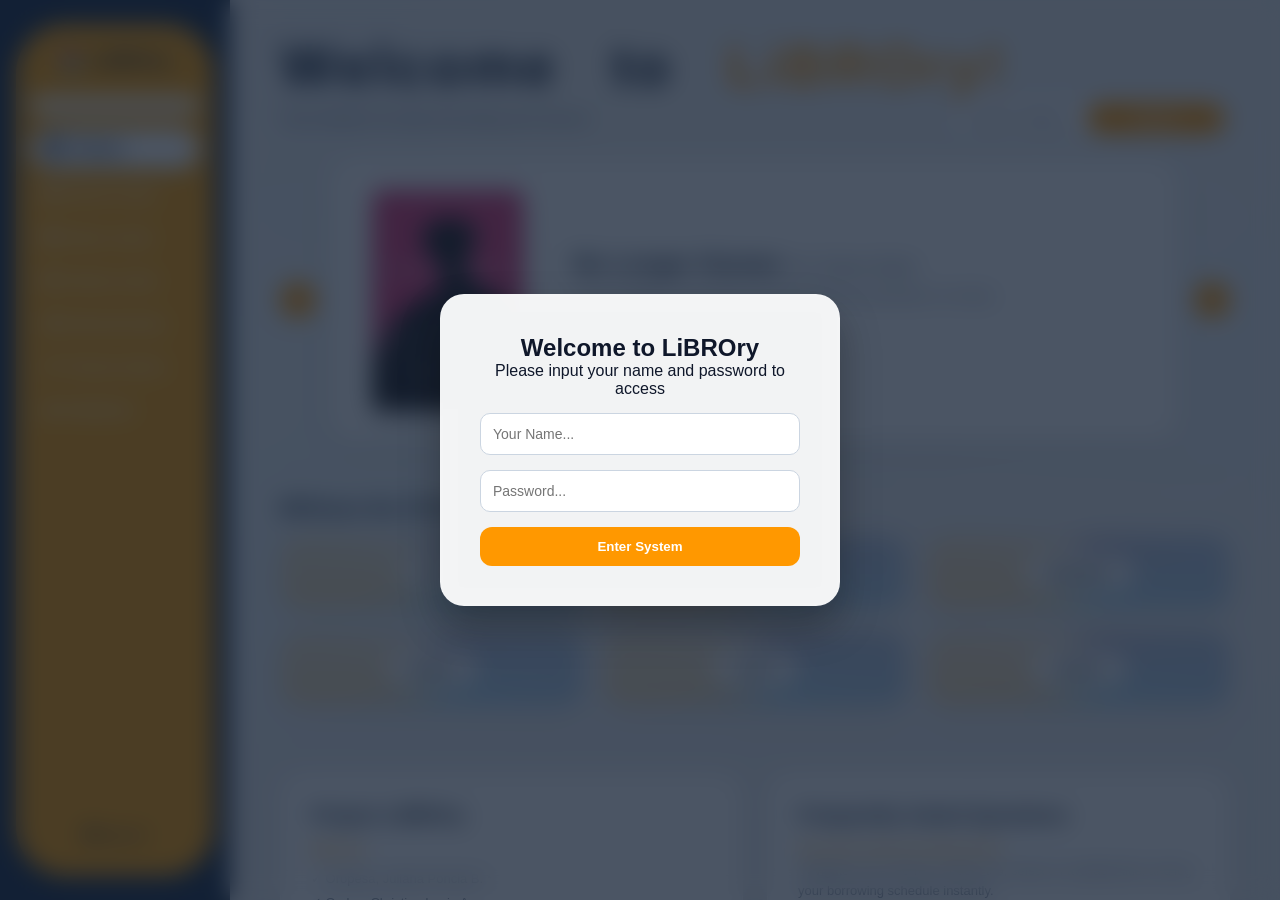
<file: index.html>
<!DOCTYPE html>
<html lang="en">
<head>
    <meta charset="UTF-8">
    <title>LiBROry — Home</title>
    <link rel="stylesheet" href="style.css">
    <link rel="stylesheet" href="https://cdnjs.cloudflare.com/ajax/libs/font-awesome/6.5.1/css/all.min.css">
</head>
<body>
    <!-- Background Music (Loop Enabled) -->
    <audio id="bg-music" src="audio/jazz.mp3" loop preload="auto"></audio>

    <div class="aurora">
        <div class="band band-1"></div>
        <div class="band band-2"></div>
        <div class="band band-3"></div>
    </div>

    <div id="splash-screen">
        <img src="images/load.png" alt="Loading...">
        <h1>LiBROry</h1>
    </div>

    <div id="toast-box"></div>
    <div id="login-modal" style="display:none;">
        <div class="login-card">
            <h2>Welcome to LiBROry</h2>
            <p class="tagline-text">Please input your name and password to access</p>
            <div style="display: flex; flex-direction: column; gap: 15px; margin-top: 15px;">
                <div class="form-group" style="margin-bottom: 0; text-align: left;">
                    <input type="text" id="login-username" class="form-input" placeholder="Your Name..." required>
                </div>
                <div class="form-group" style="margin-bottom: 0; text-align: left;">
                    <input type="password" id="login-password" class="form-input" placeholder="Password..." required>
                </div>
                <button type="button" class="action-btn" onclick="handleLoginOrRegister()">Enter System</button>
            </div>
        </div>
    </div>

    <div class="app-window">
        <aside class="outer-sidebar">
            <div class="orange-capsule">
                <div>
                    <div class="brand-header">
                        <span>📚</span>
                        <span>LiBROry</span>
                    </div>
                    <div id="current-user-display" style="background:var(--white); color:var(--navy-dark); padding:8px 12px; border-radius:20px; font-weight:800; font-size:12px; text-align:center; margin-bottom:15px; box-shadow:0 2px 5px rgba(0,0,0,0.1);"></div>

                    <!-- Corrected Sequence -->
                    <nav class="nav-menu">
                        <a href="index.html" class="nav-item active"><i class="fa-solid fa-store"></i>Home</a>
                        <a href="borrow.html" class="nav-item"><i class="fa-solid fa-book-tanakh"></i>Borrow a book</a>
                        <a href="return.html" class="nav-item"><i class="fa-solid fa-book"></i>Return a book</a>
                        <a href="review.html" class="nav-item"><i class="fa-solid fa-face-grin-stars"></i>Review a book</a>
                        <a href="returned.html" class="nav-item"><i class="fa-solid fa-file-import"></i>Returned books</a>
                        <a href="process.html" class="nav-item"><i class="fa-solid fa-exchange-alt"></i>Process returns</a>
                        <a href="dashboard.html" class="nav-item"><i class="fa-solid fa-chart-simple"></i>Dashboard</a>
                    </nav>
                </div>
                <button class="logout-btn" onclick="logoutSystem()"><i class="fa-solid fa-door-open"></i>Log out</button>
            </div>
        </aside>

        <main class="main-viewport">
            <div class="top-bar" style="flex-direction: column; align-items: flex-start; gap: 15px; margin-bottom: 20px;">
                <h1 class="title" id="word">
                    <span class="ch">W</span><span class="ch">e</span><span class="ch">l</span><span class="ch">c</span><span class="ch">o</span><span class="ch">m</span><span class="ch">e</span>
                    <span class="ch">&nbsp;</span>
                    <span class="ch">t</span><span class="ch">o</span>
                    <span class="ch">&nbsp;</span>
                    <span class="ch" style="color:var(--orange-bright);">L</span><span class="ch" style="color:var(--orange-bright);">i</span><span class="ch" style="color:var(--orange-bright);">B</span><span class="ch" style="color:var(--orange-bright);">R</span><span class="ch" style="color:var(--orange-bright);">O</span><span class="ch" style="color:var(--orange-bright);">r</span><span class="ch" style="color:var(--orange-bright);">y</span><span class="ch" style="color:var(--orange-bright);">!</span>
                </h1>
                
                <div style="display: flex; width: 100%; align-items: center; justify-content: space-between;">
                    <p class="tagline-text" style="color: #475569; margin: 0;">Your brother for book borrowing and returns.</p>
                    <div class="search-capsule" style="display: flex; align-items: center; background: rgba(255, 255, 255, 0.85); border: 1px solid rgba(0, 0, 0, 0.1); border-radius: 30px; padding: 4px 4px 4px 18px; width: 280px; box-shadow: 0 4px 12px rgba(0,0,0,0.05);">
                        <input type="text" id="home-search-input" placeholder="Search catalog..." style="border: none; background: transparent; outline: none; width: 100%; font-size: 14px; color: #0f1c30;" onkeypress="if(event.key==='Enter') executeSearch()">
                        <button class="action-btn" onclick="executeSearch()" style="background: var(--orange-bright); color: white; border: none; padding: 8px 18px; border-radius: 25px; font-weight: 700; cursor: pointer;">Search</button>
                    </div>
                </div>
            </div>

            <div class="spotlight-wrapper" style="display: flex; align-items: center; gap: 16px; margin-bottom: 30px;">
                <button class="carousel-arrow" onclick="prevSpotlight()" style="width: 36px; height: 36px; border-radius: 50%; background: var(--orange-bright); color: white; border: none; cursor: pointer; font-weight: bold;">◄</button>

                <div class="spotlight-card" style="flex-grow: 1; background: rgba(255, 255, 255, 0.85); backdrop-filter: blur(12px); border: 1px solid rgba(255, 255, 255, 0.8); border-radius: 24px; padding: 30px 40px; display: flex; gap: 30px; align-items: center; position: relative; box-shadow: 0 10px 30px rgba(0,0,0,0.06);">
                    <img id="spotlight-img" src="" alt="Book Cover" style="width: 150px; height: 220px; object-fit: cover; border-radius: 6px; box-shadow: 0 10px 20px rgba(0,0,0,0.15);">
                    <div class="spotlight-details" style="display: flex; flex-direction: column; gap: 8px; flex-grow: 1; box-shadow: 0 4px 12px rgba(0,0,0,0.04); padding: 20px; border-radius: 16px; background: rgba(255, 255, 255, 0.95);">
                        <div>
                            <span id="spotlight-title" style="font-size: 24px; font-weight: 800; color: var(--navy-dark);"></span>
                            <span id="spotlight-author" style="font-style: italic; color: var(--text-muted); font-size: 16px;"></span>
                        </div>
                        <p id="spotlight-desc" style="font-size: 13px; line-height: 1.5; color: var(--text-muted); max-width: 480px;"></p>
                        
                        <div style="margin-top: 8px;">
                            <div style="font-size: 10px; font-weight: 800; text-transform: uppercase; letter-spacing: 0.5px; color: var(--text-muted);">Recent Review</div>
                            <div>
                                <span id="spotlight-stars" style="color: #f59e0b; font-size: 14px;">☆☆☆☆☆</span>
                                <span id="spotlight-review-text" style="font-size: 12px; color: var(--text-muted); font-weight: 600;">There are no current reviews</span>
                            </div>
                        </div>
                    </div>
                </div>

                <button class="carousel-arrow" onclick="nextSpotlight()" style="width: 36px; height: 36px; border-radius: 50%; background: var(--orange-bright); color: white; border: none; cursor: pointer; font-weight: bold;">►</button>
            </div>

            <div style="height: 1px; background: rgba(0, 0, 0, 0.1); margin: 25px 0;"></div>

            <h2 style="font-size: 20px; font-weight: 800; color: var(--navy-dark); margin-bottom: 15px;">BROwse the STACK</h2>
            
            <div style="display: grid; grid-template-columns: repeat(3, 1fr); gap: 20px; margin-bottom: 40px;">
                <div onclick="filterCategory('All')" class="category-aurora-card" style="cursor: pointer;">
                    <div class="mini-aurora-bg"></div>
                    <div class="stacks-content"> All </div>
                </div>
                <div onclick="filterCategory('Mystery')" class="category-aurora-card" style="cursor: pointer;">
                    <div class="mini-aurora-bg"></div>
                    <div class="stacks-content"> Mystery </div>
                </div>
                <div onclick="filterCategory('Romance')" class="category-aurora-card" style="cursor: pointer;">
                    <div class="mini-aurora-bg"></div>
                    <div class="stacks-content"> Romance </div>
                </div>
                <div onclick="filterCategory('Drama')" class="category-aurora-card" style="cursor: pointer;">
                    <div class="mini-aurora-bg"></div>
                    <div class="stacks-content"> Drama </div>
                </div>
                <div onclick="filterCategory('Sci-Fi')" class="category-aurora-card" style="cursor: pointer;">
                    <div class="mini-aurora-bg"></div>
                    <div class="stacks-content"> Sci-Fi </div>
                </div>
                <div onclick="filterCategory('Classic')" class="category-aurora-card" style="cursor: pointer;">
                    <div class="mini-aurora-bg"></div>
                    <div class="stacks-content"> Classic </div>
                </div>
            </div>

            <!-- Project Info & FAQ Section -->
            <div style="display: grid; grid-template-columns: 1fr 1fr; gap: 24px; padding-top: 25px; border-top: 1px solid rgba(0, 0, 0, 0.1); margin-bottom: 40px;">
                <div style="background: rgba(255, 255, 255, 0.85); backdrop-filter: blur(12px); border: 1px solid rgba(255, 255, 255, 0.8); padding: 30px; border-radius: 24px; box-shadow: 0 10px 30px rgba(0,0,0,0.04);">
                    <h3 style="font-size: 20px; font-weight: 800; color: var(--navy-dark); margin-bottom: 15px;">Project LiBROry</h3>
                    <p style="font-size: 13px; font-weight: 700; color: var(--orange-bright); margin-bottom: 10px;">Made by:</p>
                    <ul style="list-style-type: none; font-size: 13px; color: var(--text-muted); line-height: 1.8; margin-bottom: 20px;">
                        <li>✓ Oropesa, Juliana Poncia B. *</li>
                        <li>✓ Carlos, Christian Louie A.</li>
                        <li>✓ Dangculos, Chale Jeremy M.</li>
                    </ul>
                    <div style="display: flex; gap: 10px; flex-wrap: wrap; margin-bottom: 20px;">
                        <span style="background: #f1f5f9; padding: 6px 14px; border-radius: 20px; font-size: 11px; font-weight: 700; color: var(--navy-dark);">Since 2026</span>
                        <span style="background: #f1f5f9; padding: 6px 14px; border-radius: 20px; font-size: 11px; font-weight: 700; color: var(--navy-dark);">Data Science 2A</span>
                        <span style="background: #10b981; color: white; padding: 6px 14px; border-radius: 20px; font-size: 11px; font-weight: 700;">CASE STUDY</span>
                    </div>
                </div>

                <div style="background: rgba(255, 255, 255, 0.85); backdrop-filter: blur(12px); border: 1px solid rgba(255, 255, 255, 0.8); padding: 30px; border-radius: 24px; box-shadow: 0 10px 30px rgba(0,0,0,0.04);">
                    <h3 style="font-size: 20px; font-weight: 800; color: var(--navy-dark); margin-bottom: 15px;">Frequently Asked Questions</h3>
                    <p style="font-size: 13px; font-weight: 700; color: var(--orange-bright); margin-bottom: 4px;">How does book borrowing work?</p>
                    <p style="font-size: 13px; color: var(--text-muted); line-height: 1.5; margin-bottom: 12px;">Navigate to the "Borrow a book" tab, select an available title, and log your borrowing schedule instantly.</p>
                    
                    <p style="font-size: 13px; font-weight: 700; color: var(--orange-bright); margin-bottom: 4px;">Is LiBROry fully safe and free to use?</p>
                    <p style="font-size: 13px; color: var(--text-muted); line-height: 1.5; margin-bottom: 12px;">Yes! The system utilizes local storage to securely track user accounts, active inventories, and history.</p>
                    
                    <p style="font-size: 13px; font-weight: 700; color: var(--orange-bright); margin-bottom: 4px;">How do I submit book reviews?</p>
                    <p style="font-size: 13px; color: var(--text-muted); line-height: 1.5;">Head over to the "Review a book" tab to rate titles and share feedback with other readers.</p>
                </div>
            </div>
        </main>
    </div>

    <script src="javascript.js"></script>
    <script>
        let spotlightIndex = 0;
        function renderSpotlight() {
            const current = books[spotlightIndex];
            document.getElementById('spotlight-title').innerText = current.title + ' — ';
            document.getElementById('spotlight-author').innerText = current.author;
            document.getElementById('spotlight-desc').innerText = current.desc;
            document.getElementById('spotlight-img').src = current.cover;

            const bookReviews = reviews[current.id] || [];
            const reviewTextEl = document.getElementById('spotlight-review-text');
            const starsEl = document.getElementById('spotlight-stars');

            if (bookReviews.length > 0) {
                const latest = bookReviews[bookReviews.length - 1];
                starsEl.innerText = '★'.repeat(latest.rating) + '☆'.repeat(5 - latest.rating);
                reviewTextEl.innerText = `"${latest.comment}" (${latest.rating}/5 by ${latest.user})`;
            } else {
                starsEl.innerText = "☆☆☆☆☆";
                reviewTextEl.innerText = "There are no current reviews";
            }
        }

        function nextSpotlight() {
            spotlightIndex = (spotlightIndex + 1) % books.length;
            renderSpotlight();
        }

        function prevSpotlight() {
            spotlightIndex = (spotlightIndex - 1 + books.length) % books.length;
            renderSpotlight();
        }

        function executeSearch() {
            const query = document.getElementById('home-search-input').value.toLowerCase();
            const foundIdx = books.findIndex(b => b.title.toLowerCase().includes(query) || b.author.toLowerCase().includes(query));
            if (foundIdx !== -1) {
                spotlightIndex = foundIdx;
                renderSpotlight();
                toast(`Found "${books[foundIdx].title}"!`);
            } else {
                toast('Book not found');
            }
        }

        function filterCategory(cat) {
            localStorage.setItem('lib_filter', cat);
            window.location.href = 'returned.html';
        }

        renderSpotlight();
    </script>
</body>
</html>
</file>
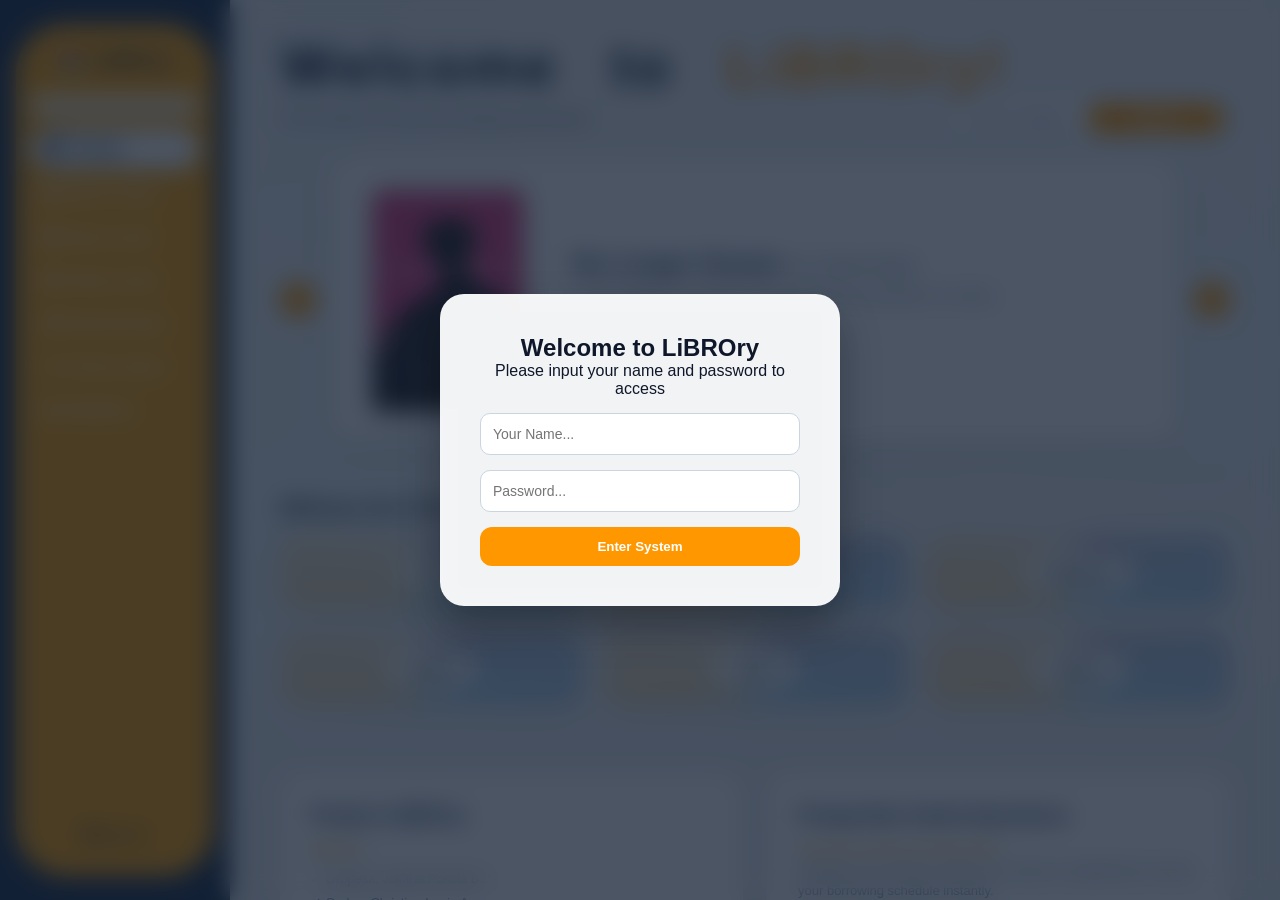
<file: borrow.html>
<!DOCTYPE html>
<html lang="en">
<head>
    <meta charset="UTF-8">
    <title>LiBROry — Borrow</title>
    <link rel="stylesheet" href="style.css">
    <link rel="stylesheet" href="https://cdnjs.cloudflare.com/ajax/libs/font-awesome/6.5.1/css/all.min.css">
</head>
<body>
    
    <div id="toast-box"></div>
    <div class="app-window">
        <aside class="outer-sidebar">
          <div class="orange-capsule">
    <div>
        <div class="brand-header">
            <span>📚</span>
            <span>LiBROry</span>
        </div>
        <div id="current-user-display" style="background:var(--white); color:var(--navy-dark); padding:8px 12px; border-radius:20px; font-weight:800; font-size:12px; text-align:center; margin-bottom:15px; box-shadow:0 2px 5px rgba(0,0,0,0.1);"></div>

        <nav class="nav-menu">
                   <nav class="nav-menu">
                        <a href="index.html" class="nav-item"><i class="fa-solid fa-store"></i>Home</a>
                        <a href="borrow.html" class="nav-item active"><i class="fa-solid fa-book-tanakh"></i>Borrow a book</a>
                        <a href="return.html" class="nav-item"><i class="fa-solid fa-book"></i>Return a book</a>
                        <a href="review.html" class="nav-item"><i class="fa-solid fa-face-grin-stars"></i>Review a book</a>
                        <a href="returned.html" class="nav-item"><i class="fa-solid fa-file-import"></i>Returned books</a>
                        <a href="process.html" class="nav-item"><i class="fa-solid fa-exchange-alt"></i>Process returns</a>
                        <a href="dashboard.html" class="nav-item"><i class="fa-solid fa-chart-simple"></i>Dashboard</a>
                    </nav>
                </div>
                <button class="logout-btn" onclick="logoutSystem()"><i class="fa-solid fa-door-open"></i>Log out</button>
            </div>
        </aside>
        <main class="main-viewport">
            <div class="top-bar"><h1>Borrow a Book</h1></div>
            <p class="tagline-text">Select an available book or enter its code (e.g., 1234). Note: 7-day return deadline applies.</p>
            <div class="form-box">
                <form onsubmit="handleBorrowSubmit(event)">
                    <div class="form-group">
                        <label>Select Available Book:</label>
                        <select id="borrow-select" class="form-input" required></select>
                    </div>
                    <div class="form-group">
                        <label>Or Enter Book Code:</label>
                        <input type="text" id="borrow-code-input" class="form-input" placeholder="e.g. 1234">
                    </div>
                    <div class="form-group">
                        <label>Borrower Name:</label>
                        <input type="text" id="borrower-name" class="form-input" required>
                    </div>
                    <button type="submit" class="action-btn">Confirm Borrow (7-Day Limit)</button>
                </form>
            </div>
        </main>
    </div>
    <script src="javascript.js"></script>
    <script>
        const sel = document.getElementById('borrow-select');
        books.filter(b => b.status === 'Available').forEach(b => {
            sel.innerHTML += `<option value="${b.id}">[Code: ${b.code}] ${b.title}</option>`;
        });

        function handleBorrowSubmit(e) {
            e.preventDefault();
            const codeInput = document.getElementById('borrow-code-input').value.trim();
            const selectedId = sel.value;
            const user = document.getElementById('borrower-name').value;

            let book = codeInput ? books.find(b => b.code === codeInput) : books.find(b => b.id == selectedId);

            if (!book || book.status !== 'Available') {
                toast('Invalid book selection or book is currently unavailable.');
                return;
            }

            const now = new Date();
            const due = new Date();
            due.setDate(now.getDate() + 7); // 7 day deadline

            book.status = 'Borrowed';
            book.borrowDate = now.toISOString();
            book.dueDate = due.toISOString();
            book.borrower = user;

            history.push({ title: book.title, user: user, action: 'Borrowed (7-day limit)', time: now.toLocaleString() });
            saveData();
            toast(`Successfully borrowed "${book.title}"! Due in 7 days.`);
            setTimeout(() => location.reload(), 1500);
        }
    </script>

    
</body>
</html>
</file>
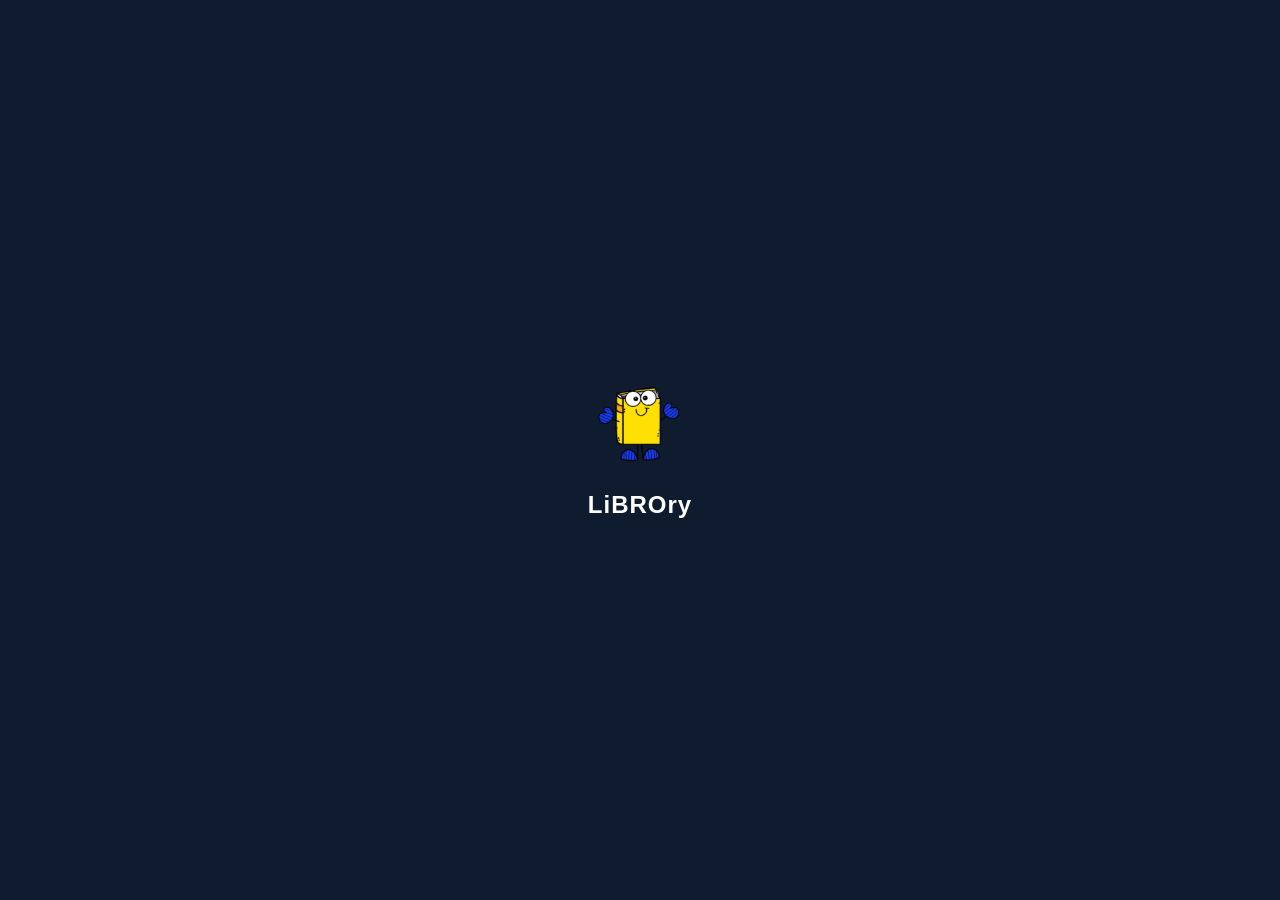
<file: dashboard.html>
<!DOCTYPE html>
<html lang="en">
<head>
    <meta charset="UTF-8">
    <title>LiBROry — Dashboard</title>
    <link rel="stylesheet" href="style.css">
    <link rel="stylesheet" href="https://cdnjs.cloudflare.com/ajax/libs/font-awesome/6.5.1/css/all.min.css">
</head>
<body>
    <div id="toast-box"></div>
    <div class="app-window">
        <aside class="outer-sidebar">
          <div class="orange-capsule">
    <div>
        <div class="brand-header">
            <span>📚</span>
            <span>LiBROry</span>
        </div>
        <div id="current-user-display" style="background:var(--white); color:var(--navy-dark); padding:8px 12px; border-radius:20px; font-weight:800; font-size:12px; text-align:center; margin-bottom:15px; box-shadow:0 2px 5px rgba(0,0,0,0.1);"></div>

        <nav class="nav-menu">
                     <nav class="nav-menu">
                        <a href="index.html" class="nav-item"><i class="fa-solid fa-store"></i>Home</a>
                        <a href="borrow.html" class="nav-item"><i class="fa-solid fa-book-tanakh"></i>Borrow a book</a>
                        <a href="return.html" class="nav-item"><i class="fa-solid fa-book"></i>Return a book</a>
                        <a href="review.html" class="nav-item"><i class="fa-solid fa-face-grin-stars"></i>Review a book</a>
                        <a href="returned.html" class="nav-item"><i class="fa-solid fa-file-import"></i>Returned books</a>
                        <a href="process.html" class="nav-item"><i class="fa-solid fa-exchange-alt"></i>Process returns</a>
                        <a href="dashboard.html" class="nav-item active"><i class="fa-solid fa-chart-simple"></i>Dashboard</a>
                    </nav>
                </div>
                <button class="logout-btn" onclick="logoutSystem()"><i class="fa-solid fa-door-open"></i>Log out</button>
            </div>
        </aside>
        <main class="main-viewport">
            <div class="top-bar"><h1>System Dashboard & Deadlines</h1></div>
            <p class="tagline-text">Monitor active borrows, 7-day deadlines, and full immutable transaction logs.</p>
            
            <h2 style="font-size:18px; margin-bottom: 12px;">Active Borrowed Books & Remaining Deadlines</h2>
            <table class="data-table" style="margin-bottom:30px;">
                <thead><tr><th>Book Title</th><th>Borrower</th><th>Borrow Date</th><th>Deadline Status</th></tr></thead>
                <tbody id="active-borrows-tbody"></tbody>
            </table>

            <h2 style="font-size:18px; margin-bottom: 12px;">Complete Transaction History Log</h2>
            <table class="data-table">
                <thead><tr><th>#</th><th>Book Title</th><th>User</th><th>Action</th><th>Timestamp</th></tr></thead>
                <tbody id="history-tbody"></tbody>
            </table>
        </main>
    </div>
    <script src="javascript.js"></script>
    <script>
        const borrowTbody = document.getElementById('active-borrows-tbody');
        const borrowedBooks = books.filter(b => b.status === 'Borrowed');
        if (borrowedBooks.length === 0) {
            borrowTbody.innerHTML = `<tr><td colspan="4" style="text-align:center;">No active borrowed books.</td></tr>`;
        } else {
            borrowedBooks.forEach(b => {
                borrowTbody.innerHTML += `<tr><td><strong>${b.title}</strong></td><td>${b.borrower}</td><td>${new Date(b.borrowDate).toLocaleDateString()}</td><td><span style="color:var(--orange-bright); font-weight:bold;">${getRemainingDeadline(b.dueDate)}</span></td></tr>`;
            });
        }

        const historyTbody = document.getElementById('history-tbody');
        if (history.length === 0) {
            historyTbody.innerHTML = `<tr><td colspan="5" style="text-align:center;">No transactions recorded.</td></tr>`;
        } else {
            history.slice().reverse().forEach((h, idx) => {
                historyTbody.innerHTML += `<tr><td>${history.length - idx}</td><td>${h.title}</td><td>${h.user}</td><td>${h.action}</td><td>${h.time}</td></tr>`;
            });
        }
    </script>
</body>
</html>
</file>
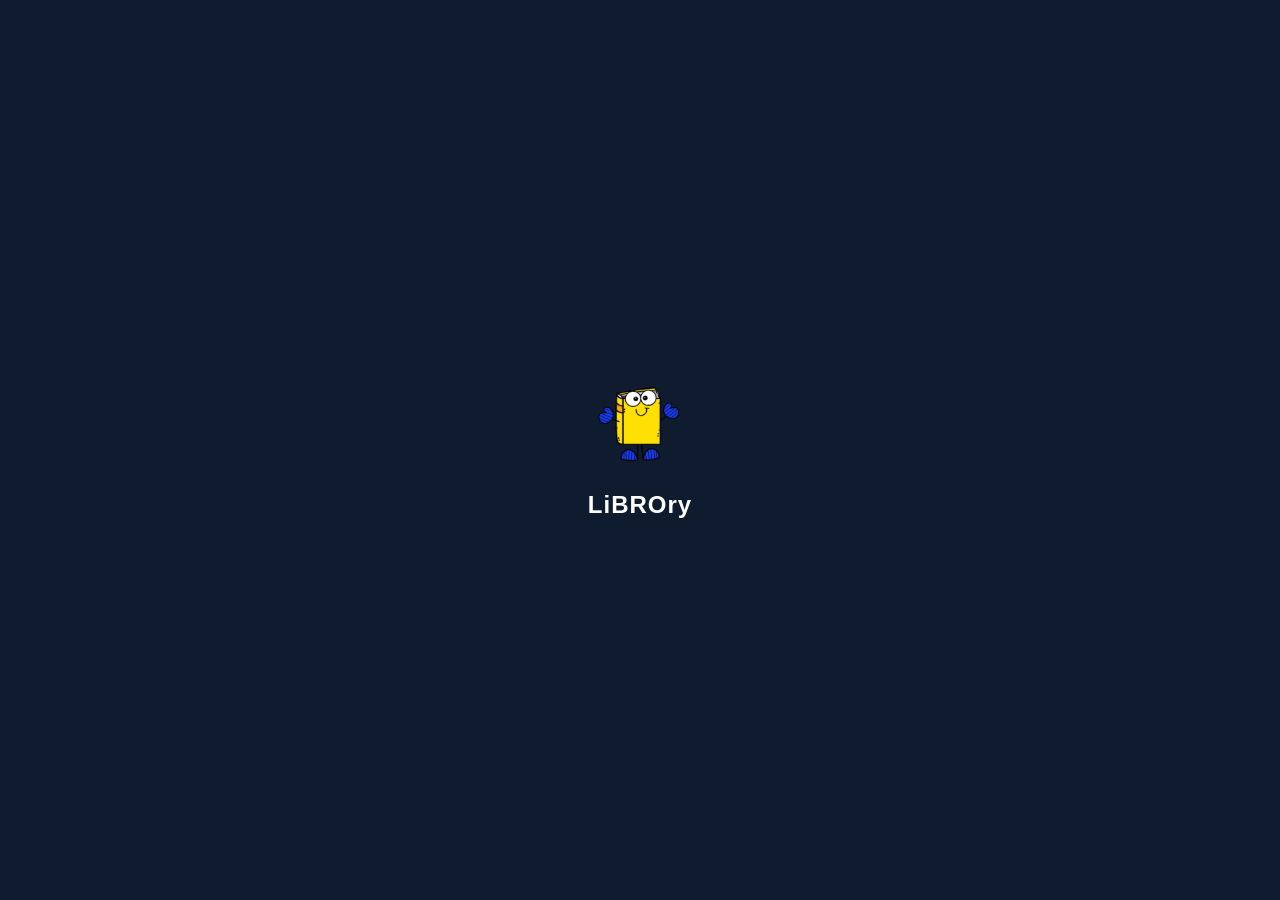
<file: process.html>
<!DOCTYPE html>
<html lang="en">
<head>
    <meta charset="UTF-8">
    <title>LiBROry — Process Returns</title>
    <link rel="stylesheet" href="style.css">
    <link rel="stylesheet" href="https://cdnjs.cloudflare.com/ajax/libs/font-awesome/6.5.1/css/all.min.css">
</head>
<body>
    
    <div id="toast-box"></div>
    <div class="app-window">
        <!-- Sidebar Navigation -->
        <aside class="outer-sidebar">
            <div class="orange-capsule">
                <div>
                    <div class="brand-header">
                        <span>📚</span>
                        <span>LiBROry</span>
                    </div>
                    <div id="current-user-display" style="background:var(--white); color:var(--navy-dark); padding:8px 12px; border-radius:20px; font-weight:800; font-size:12px; text-align:center; margin-bottom:15px; box-shadow:0 2px 5px rgba(0,0,0,0.1);"></div>
                    <nav class="nav-menu">
                        <a href="index.html" class="nav-item"><i class="fa-solid fa-store"></i>Home</a>
                        <a href="borrow.html" class="nav-item"><i class="fa-solid fa-book-tanakh"></i>Borrow a book</a>
                        <a href="return.html" class="nav-item"><i class="fa-solid fa-book"></i>Return a book</a>
                        <a href="review.html" class="nav-item"><i class="fa-solid fa-face-grin-stars"></i>Review a book</a>
                        <a href="returned.html" class="nav-item"><i class="fa-solid fa-file-import"></i>Returned books</a>
                        <a href="process.html" class="nav-item active"><i class="fa-solid fa-exchange-alt"></i>Process returns</a>
                        <a href="dashboard.html" class="nav-item"><i class="fa-solid fa-chart-simple"></i>Dashboard</a>
                    </nav>
                </div>
                <button class="logout-btn" onclick="logoutSystem()"><i class="fa-solid fa-door-open"></i>Log out</button>
            </div>
        </aside>
        <!-- Main Viewport Content -->
        <main class="main-viewport">
            <div class="top-bar">
                <h1>Process Returns</h1>
            </div>
            <p class="tagline-text">Review recently returned books and process them back into stock.</p>
            
            <!-- Latest Return Alert Box -->
            <div id="peek-container" style="background:#e2e8f0; margin:20px 0; font-weight:700; padding:18px 24px; border-radius:16px; color:var(--navy-dark); font-size:14px; box-shadow:0 2px 6px rgba(0,0,0,0.03);">
                No pending returns to process.
            </div>

            <!-- Primary Action Button -->
            <button class="action-btn" onclick="popReturn()" style="background:var(--orange-bright); color:white; border:none; padding:12px 24px; border-radius:25px; font-weight:800; cursor:pointer; font-size:14px; margin-bottom:25px; display:flex; align-items:center; gap:8px;">
                <i class="fa-solid fa-gear"></i> Process Latest Return
            </button>

            <!-- Pending Queue Table -->
            <h3 style="font-size:18px; font-weight:800; color:var(--navy-dark); margin-bottom:12px;">Pending Return Queue</h3>
            <table style="width:100%; border-collapse:separate; border-spacing:0; border-radius:16px; overflow:hidden; box-shadow:0 4px 10px rgba(0,0,0,0.04);">
                <thead>
                    <tr style="background:var(--navy-dark); color:white; text-align:left; font-size:13px;">
                        <th style="padding:14px 20px;">Queue No.</th>
                        <th style="padding:14px 20px;">Book Title</th>
                        <th style="padding:14px 20px;">Returned By</th>
                        <th style="padding:14px 20px;">Time</th>
                    </tr>
                </thead>
                <tbody id="stack-table-body">
                    <tr>
                        <td colspan="4" style="text-align:center; padding:18px; background:#e2e8f0; color:var(--text-muted); font-weight:600; font-size:13px;">
                            No books waiting in queue
                        </td>
                    </tr>
                </tbody>
            </table>
        </main>
    </div>

    <script src="javascript.js"></script>
    <script>
        function renderProcessPage() {
            const peekContainer = document.getElementById('peek-container');
            const tableBody = document.getElementById('stack-table-body');

            if (stack.length === 0) {
                peekContainer.innerHTML = 'No pending returns to process.';
                tableBody.innerHTML = `
                    <tr>
                        <td colspan="4" style="text-align:center; padding:18px; background:#e2e8f0; color:var(--text-muted); font-weight:600; font-size:13px;">
                            No books waiting in queue
                        </td>
                    </tr>`;
                return;
            }

            const topItem = stack[stack.length - 1];
            peekContainer.innerHTML = `<strong>Next in line:</strong> "${topItem.title}" returned by <strong>${topItem.returnedBy || 'User'}</strong>`;

            tableBody.innerHTML = stack.slice().reverse().map((item, idx) => `
                <tr style="background:#f8fafc; border-bottom:1px solid #e2e8f0; font-size:13px; color:var(--navy-dark);">
                    <td style="padding:14px 20px; font-weight:700;">#${stack.length - idx}</td>
                    <td style="padding:14px 20px; font-weight:600;">${item.title}</td>
                    <td style="padding:14px 20px;">${item.returnedBy || 'User'}</td>
                    <td style="padding:14px 20px; color:var(--text-muted);">${item.returnDate ? new Date(item.returnDate).toLocaleTimeString([], {hour: '2-digit', minute:'2-digit'}) : 'Recently'}</td>
                </tr>
            `).join('');
        }

        function popReturn() {
            if (stack.length === 0) {
                toast('No returns waiting to be processed!');
                return;
            }

            const processed = stack.pop();
            
            const book = books.find(b => b.id === processed.id || b.code === processed.code);
            if (book) {
                book.status = 'Available';
                book.borrower = null;
                book.borrowDate = null;
                book.dueDate = null;
            }

            history.push({
                ...processed,
                processedDate: new Date().toISOString()
            });

            saveData();
            toast(`Successfully processed return for "${processed.title}"!`);
            renderProcessPage();
        }

        document.addEventListener("DOMContentLoaded", renderProcessPage);
    </script>
</body>
</html>
</file>
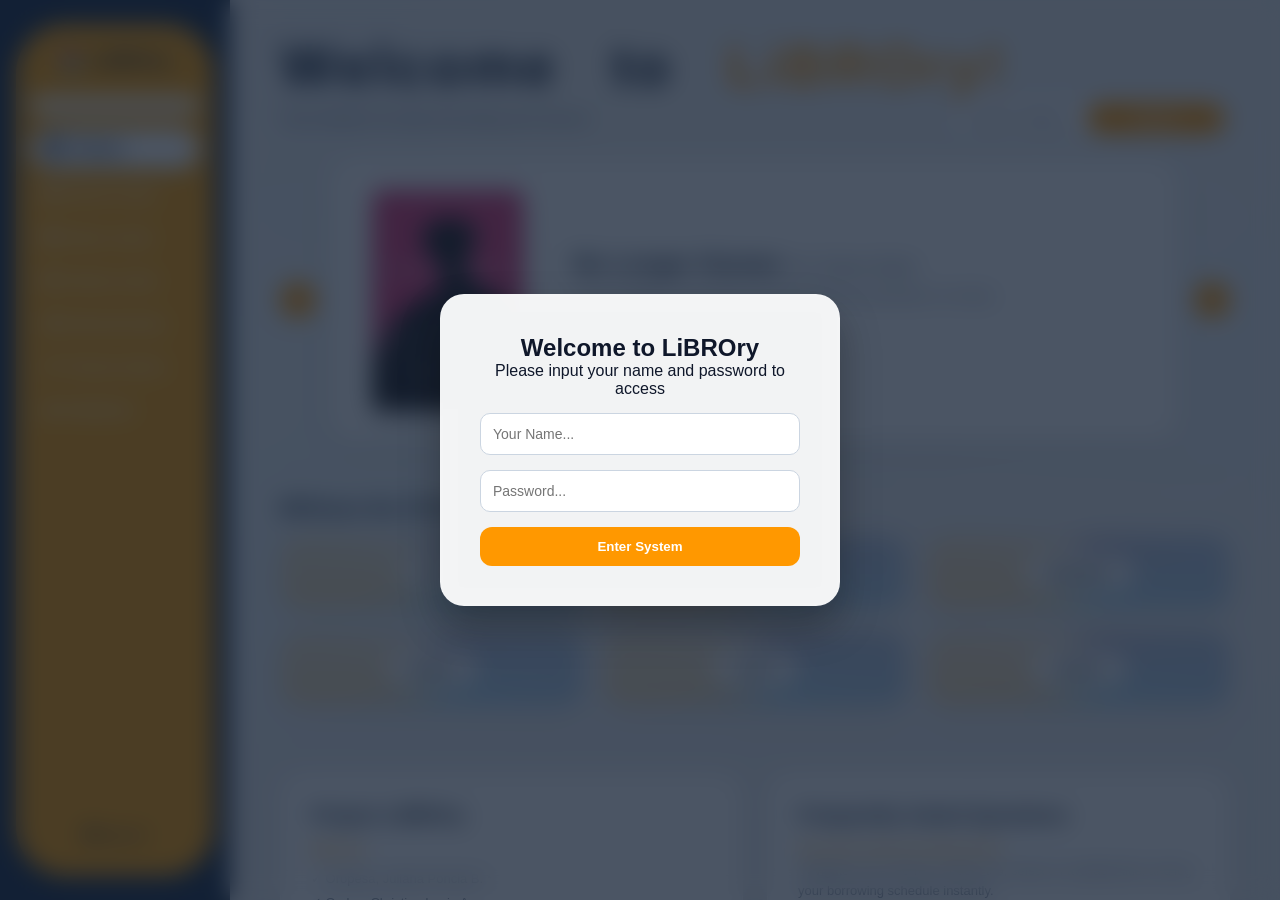
<file: return.html>
<!DOCTYPE html>
<html lang="en">
<head>
    <meta charset="UTF-8">
    <title>LiBROry — Return</title>
    <link rel="stylesheet" href="style.css">
    <link rel="stylesheet" href="https://cdnjs.cloudflare.com/ajax/libs/font-awesome/6.5.1/css/all.min.css">
</head>
<body>
    
    <div id="toast-box"></div>
    <div class="app-window">
        <aside class="outer-sidebar">
            <div class="orange-capsule">
                <div>
                    <div class="brand-header"><span>📚</span><span>LiBROry</span></div>
                    <div id="current-user-display" style="background:var(--white); color:var(--navy-dark); padding:8px 12px; border-radius:20px; font-weight:800; font-size:12px; text-align:center; margin-bottom:15px; box-shadow:0 2px 5px rgba(0,0,0,0.1);"></div>
                    <nav class="nav-menu">
                        <a href="index.html" class="nav-item"><i class="fa-solid fa-store"></i>Home</a>
                        <a href="borrow.html" class="nav-item"><i class="fa-solid fa-book-tanakh"></i>Borrow a book</a>
                        <a href="return.html" class="nav-item active"><i class="fa-solid fa-book"></i>Return a book</a>
                        <a href="review.html" class="nav-item"><i class="fa-solid fa-face-grin-stars"></i>Review a book</a>
                        <a href="returned.html" class="nav-item"><i class="fa-solid fa-file-import"></i>Returned books</a>
                        <a href="process.html" class="nav-item"><i class="fa-solid fa-exchange-alt"></i>Process returns</a>
                        <a href="dashboard.html" class="nav-item"><i class="fa-solid fa-chart-simple"></i>Dashboard</a>
                    </nav>
                </div>
                <button class="logout-btn" onclick="logoutSystem()"><i class="fa-solid fa-door-open"></i>Log out</button>
            </div>
        </aside>
        <main class="main-viewport">
            <div class="top-bar"><h1>Return a Book</h1></div>
            <p class="tagline-text">Finished reading your book? Return it here.</p>
            <div class="form-box" style="background:var(--card-gray); padding:30px; border-radius:20px; max-width:500px; margin-top:20px;">
                <form onsubmit="handleReturnSubmit(event)">
                    <div class="form-group" style="margin-bottom:20px;">
                        <label style="display:block; font-weight:800; color:var(--navy-dark); margin-bottom:8px;">Select Borrowed Book:</label>
                        <select id="return-select" class="form-input" style="width:100%; padding:12px; border-radius:12px; border:1px solid #cbd5e1;" required></select>
                    </div>
                    <div class="form-group" style="margin-bottom:20px;">
                        <label style="display:block; font-weight:800; color:var(--navy-dark); margin-bottom:8px;">Returning User Name:</label>
                        <input type="text" id="returner-name" class="form-input" style="width:100%; padding:12px; border-radius:12px; border:1px solid #cbd5e1;" required>
                    </div>
                    <button type="submit" class="action-btn" style="background:var(--orange-bright); color:white; border:none; padding:12px 24px; border-radius:25px; font-weight:800; cursor:pointer;">Return book</button>
                </form>
            </div>
        </main>
    </div>
    <script src="javascript.js"></script>
    <script>
        const sel = document.getElementById('return-select');
        books.filter(b => b.status === 'Borrowed').forEach(b => {
            sel.innerHTML += `<option value="${b.id}">[Code: ${b.code}] ${b.title} (Due: ${new Date(b.dueDate).toLocaleDateString()})</option>`;
        });

        function handleReturnSubmit(e) {
            e.preventDefault();
            const id = parseInt(sel.value);
            const user = document.getElementById('returner-name').value;
            const book = books.find(b => b.id === id);

            if (book) {
                book.status = 'Pending Return';
                stack.push({ 
                    id: book.id, 
                    code: book.code,
                    title: book.title, 
                    returnedBy: user, 
                    returnDate: new Date().toISOString() 
                });
                history.push({ 
                    title: book.title, 
                    user: user, 
                    action: 'Returned', 
                    time: new Date().toLocaleString() 
                });
                saveData();
                toast(`"${book.title}" Returned`);
                setTimeout(() => window.location.href = 'process.html', 1500);
            }
        }
    </script>
</body>
</html>
</file>
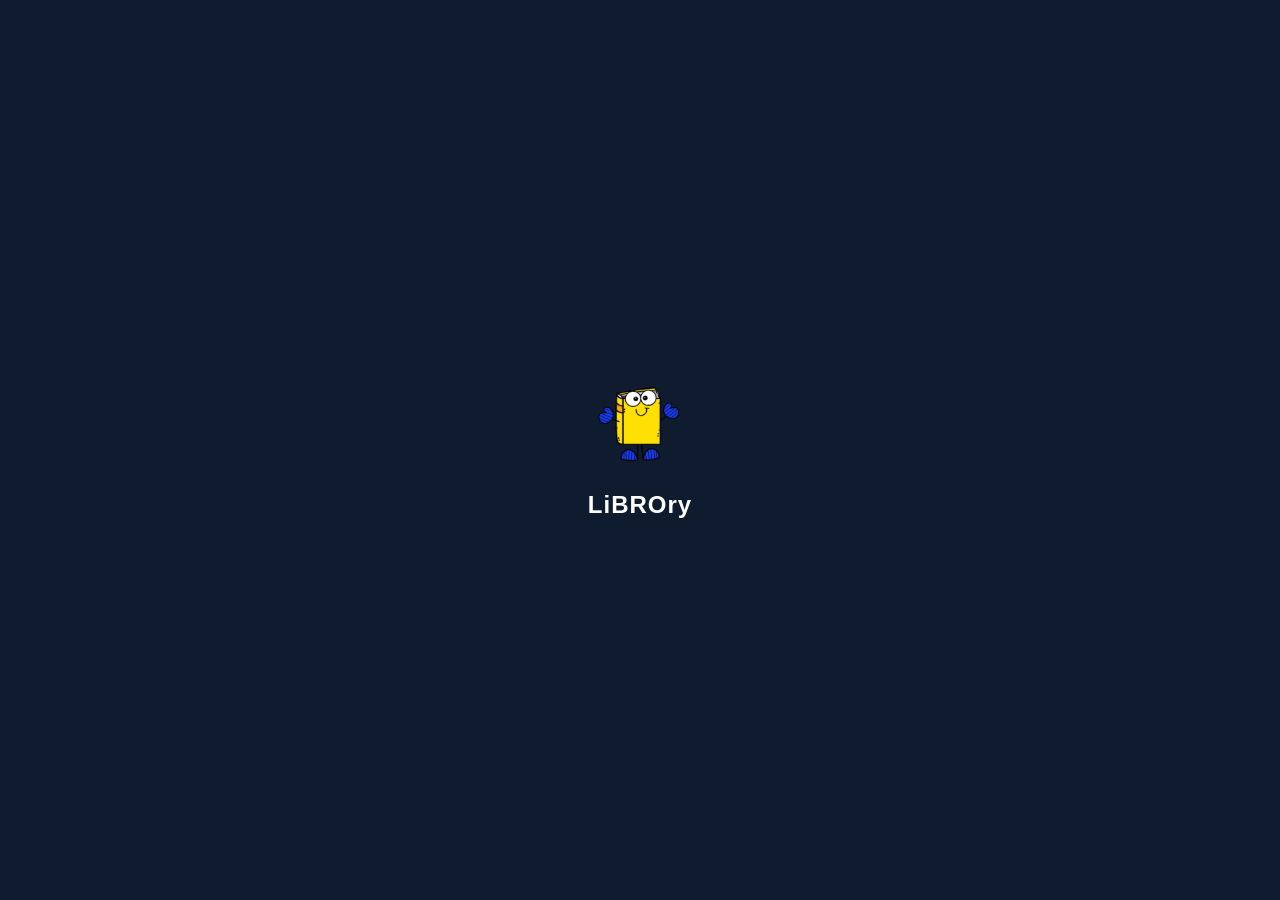
<file: returned.html>
<!DOCTYPE html>
<html lang="en">
<head>
    <meta charset="UTF-8">
    <title>LiBROry — Returned Books</title>
    <link rel="stylesheet" href="style.css">
    <link rel="stylesheet" href="https://cdnjs.cloudflare.com/ajax/libs/font-awesome/6.5.1/css/all.min.css">
</head>
<body>
    
    <div id="toast-box"></div>
    <div class="app-window">
        <aside class="outer-sidebar">
            <div class="orange-capsule">
    <div>
        <div class="brand-header">
            <span>📚</span>
            <span>LiBROry</span>
        </div>
        <div id="current-user-display" style="background:var(--white); color:var(--navy-dark); padding:8px 12px; border-radius:20px; font-weight:800; font-size:12px; text-align:center; margin-bottom:15px; box-shadow:0 2px 5px rgba(0,0,0,0.1);"></div>

        <nav class="nav-menu">
                   <nav class="nav-menu">
                        <a href="index.html" class="nav-item"><i class="fa-solid fa-store"></i>Home</a>
                        <a href="borrow.html" class="nav-item"><i class="fa-solid fa-book-tanakh"></i>Borrow a book</a>
                        <a href="return.html" class="nav-item"><i class="fa-solid fa-book"></i>Return a book</a>
                        <a href="review.html" class="nav-item"><i class="fa-solid fa-face-grin-stars"></i>Review a book</a>
                        <a href="returned.html" class="nav-item active"><i class="fa-solid fa-file-import"></i>Returned books</a>
                        <a href="process.html" class="nav-item"><i class="fa-solid fa-exchange-alt"></i>Process returns</a>
                        <a href="dashboard.html" class="nav-item"><i class="fa-solid fa-chart-simple"></i>Dashboard</a>
                    </nav>
                </div>
                <button class="logout-btn" onclick="logoutSystem()"><i class="fa-solid fa-door-open"></i>Log out</button>            
        </div>
        </aside>
        <main class="main-viewport">
            <div class="top-bar"><h1>Returned & Available Books Catalog</h1></div>
            <p class="tagline-text">Comprehensive catalog showing book codes and current statuses.</p>
            <table class="data-table">
                <thead><tr><th>Code</th><th>Title</th><th>Author</th><th>Category</th><th>Status</th></tr></thead>
                <tbody id="catalog-tbody"></tbody>
            </table>
        </main>
    </div>
<script src="javascript.js"></script>
    <script>
        const tbody = document.getElementById('catalog-tbody');
        const filterCat = localStorage.getItem('lib_filter') || 'All';
        
        function renderCatalog(category) {
            tbody.innerHTML = '';
            const filtered = category === 'All' ? books : books.filter(b => b.category === category);
            
            filtered.forEach(b => {
                tbody.innerHTML += `
                    <tr>
                        <td><code>${b.code}</code></td>
                        <td><strong>${b.title}</strong></td>
                        <td>${b.author}</td>
                        <td>${b.category}</td>
                        <td><span style="font-weight:bold; color:${b.status === 'Available' ? 'green' : 'red'};">${b.status}</span></td>
                    </tr>
                `;
            });
        }
        
        renderCatalog(filterCat);
        localStorage.removeItem('lib_filter'); // clear after loading
    </script>
</body>
</html>
</file>
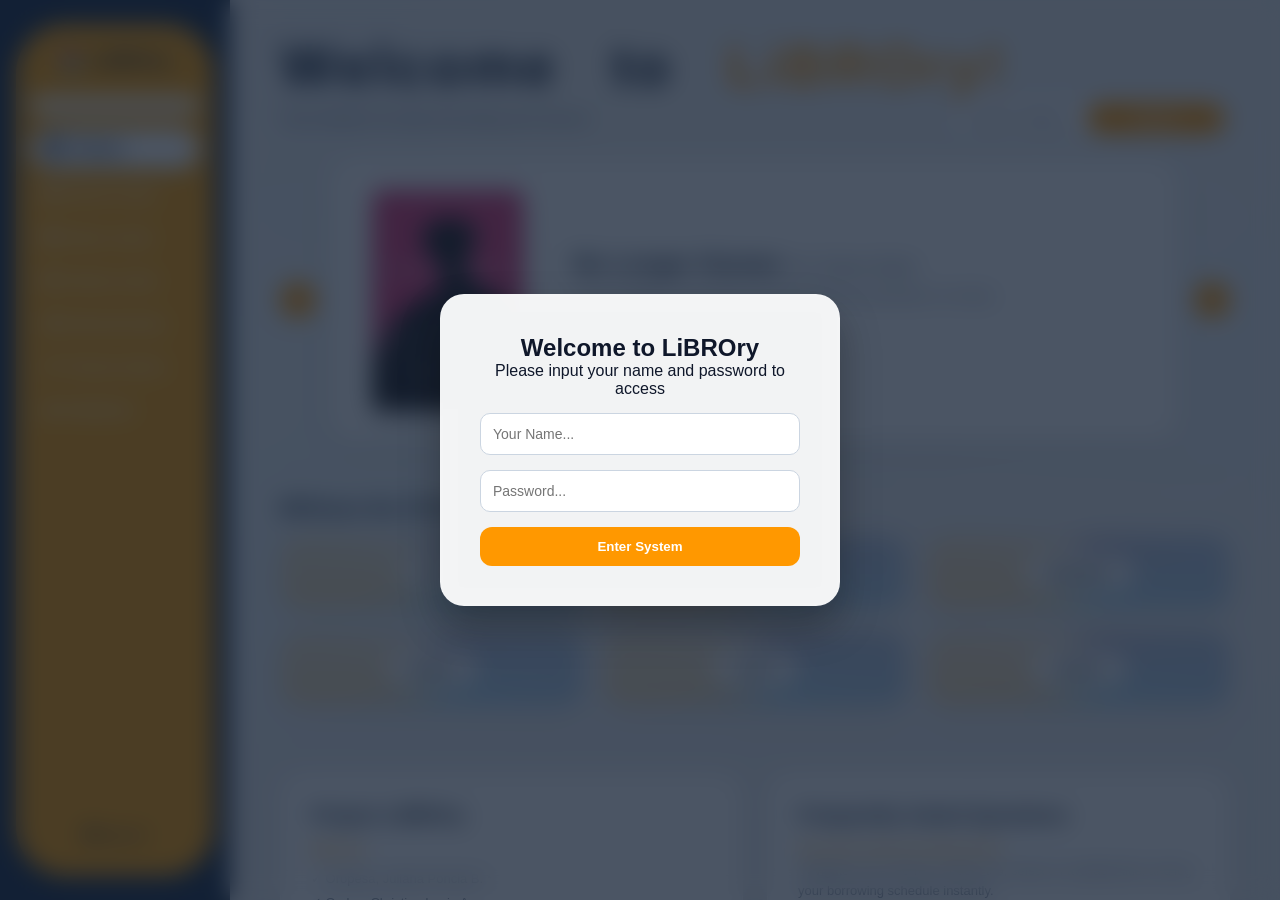
<file: review.html>
<!DOCTYPE html>
<html lang="en">
<head>
    <meta charset="UTF-8">
    <title>LiBROry — Review a Book</title>
    <link rel="stylesheet" href="style.css">
    <link rel="stylesheet" href="https://cdnjs.cloudflare.com/ajax/libs/font-awesome/6.5.1/css/all.min.css">
</head>
<body>
    
    <div id="toast-box"></div>
    <div class="app-window">
        <aside class="outer-sidebar">
            <div class="orange-capsule">
    <div>
        <div class="brand-header">
            <span>📚</span>
            <span>LiBROry</span>
        </div>
        <div id="current-user-display" style="background:var(--white); color:var(--navy-dark); padding:8px 12px; border-radius:20px; font-weight:800; font-size:12px; text-align:center; margin-bottom:15px; box-shadow:0 2px 5px rgba(0,0,0,0.1);"></div>

        <nav class="nav-menu">
                        <a href="index.html" class="nav-item"><i class="fa-solid fa-store"></i>Home</a>
                        <a href="borrow.html" class="nav-item"><i class="fa-solid fa-book-tanakh"></i>Borrow a book</a>
                        <a href="return.html" class="nav-item"><i class="fa-solid fa-book"></i>Return a book</a>
                        <a href="review.html" class="nav-item active"><i class="fa-solid fa-face-grin-stars"></i>Review a book</a>
                        <a href="returned.html" class="nav-item"><i class="fa-solid fa-file-import"></i>Returned books</a>
                        <a href="process.html" class="nav-item"><i class="fa-solid fa-exchange-alt"></i>Process returns</a>
                        <a href="dashboard.html" class="nav-item"><i class="fa-solid fa-chart-simple"></i>Dashboard</a>
                    </nav>
                </div>
                <button class="logout-btn" onclick="logoutSystem()"><i class="fa-solid fa-door-open"></i>Log out</button>
            </div>
        </aside>
        <main class="main-viewport">
            <div class="top-bar"><h1>Review a Book & Real-Time Feedback</h1></div>
            <p class="tagline-text">Submit your feedback. Rating 4 or 5 stars automatically updates your personal genre recommendations.</p>
            
            <div style="display:grid; grid-template-columns: 1fr 1fr; gap: 30px;">
                <div class="form-box">
                    <form onsubmit="handleReviewSubmit(event)">
                        <div class="form-group">
                            <label>Select Book:</label>
                            <select id="review-book-select" class="form-input" onchange="displayReviews()" required></select>
                        </div>
                        <div class="form-group">
                            <label>Rating (1 to 5 Stars):</label>
                            <select id="review-rating" class="form-input">
                                <option value="5">★★★★★ (5 Stars)</option>
                                <option value="4">★★★★☆ (4 Stars)</option>
                                <option value="3">★★★☆☆ (3 Stars)</option>
                                <option value="2">★★☆☆☆ (2 Stars)</option>
                                <option value="1">★☆☆☆☆ (1 Star)</option>
                            </select>
                        </div>
                        <div class="form-group">
                            <label>Review Comment:</label>
                            <textarea id="review-comment" class="form-input" rows="3" required></textarea>
                        </div>
                        <button type="submit" class="action-btn">Post Review</button>
                    </form>
                </div>

                <div>
                    <h2 style="font-size:18px; margin-bottom: 12px;">Live Real-Time Reviews</h2>
                    <div id="live-reviews-container" style="background:var(--card-gray); padding:20px; border-radius:16px; min-height:250px;"></div>
                </div>
            </div>
        </main>
    </div>
    <script src="javascript.js"></script>
    <script>
        const select = document.getElementById('review-book-select');
        books.forEach(b => {
            select.innerHTML += `<option value="${b.id}">[Code: ${b.code}] ${b.title}</option>`;
        });

        function displayReviews() {
            const bookId = select.value;
            const container = document.getElementById('live-reviews-container');
            const bookReviews = reviews[bookId] || [];

            if (bookReviews.length === 0) {
                container.innerHTML = `<p style="color:var(--text-muted); font-style:italic;">There are no current reviews for this book.</p>`;
                return;
            }

            container.innerHTML = '';
            bookReviews.forEach(r => {
                container.innerHTML += `<div style="border-bottom:1px solid #cbd5e1; padding:8px 0;"><strong>${r.user}</strong> — <span style="color:#f59e0b;">${'★'.repeat(r.rating)}</span><p style="font-size:13px; margin-top:4px;">${r.comment}</p></div>`;
            });
        }

        function handleReviewSubmit(e) {
            e.preventDefault();
            const bookId = select.value;
            const rating = parseInt(document.getElementById('review-rating').value);
            const comment = document.getElementById('review-comment').value.trim();

            if (!reviews[bookId]) reviews[bookId] = [];
            reviews[bookId].push({ user: currentUser || 'Anonymous', rating, comment });

            // Recommendation algorithm check
            const targetBook = books.find(b => b.id == bookId);
            if (rating >= 4 && targetBook && !likedGenres.includes(targetBook.category)) {
                likedGenres.push(targetBook.category);
            }

            saveData();
            toast('Review posted successfully!');
            document.getElementById('review-comment').value = '';
            displayReviews();
        }

        displayReviews();
    </script>
</body>
</html>
</file>
<file: style.css>
:root {
    --navy-dark: #0f1c30;
    --navy-sidebar: #14243b;
    --orange-pill: #ffa000;
    --orange-bright: #ff9800;
    --bg-light: #f8fafc;
    --card-gray: #ffffff;
    --text-dark: #0f172a;
    --text-muted: #475569;
    --white: #ffffff;
    --accent: #ff9800;
    --spark-size: 28px;
}

@property --a1{syntax:'<angle>';initial-value:0deg;inherits:false}
@property --a2{syntax:'<angle>';initial-value:60deg;inherits:false}
@property --a3{syntax:'<angle>';initial-value:120deg;inherits:false}

* {
    box-sizing: border-box;
    margin: 0;
    padding: 0;
    font-family: -apple-system, BlinkMacSystemFont, "Segoe UI", Roboto, sans-serif;
}

body {
    background-color: var(--navy-dark);
    color: var(--text-dark);
    margin: 0;
    padding: 0;
    min-height: 100vh;
    overflow: hidden;
    position: relative;
}

.aurora {
    position: fixed;
    inset: 0;
    overflow: hidden;
    filter: blur(60px);
    opacity: 0.65;
    z-index: 1;
    pointer-events: none;
    animation: auroraPulse 12s ease-in-out infinite alternate;
}

@keyframes auroraPulse {
    0%   { opacity: 0.5; filter: blur(60px); }
    50%  { opacity: 0.75; filter: blur(45px); }
    100% { opacity: 0.6; filter: blur(65px); }
}

.band {
    position: absolute;
    width: 200%;
    left: -50%;
    border-radius: 50%;
    transform-origin: center center;
}

.band-1 {
    height: 65vh;
    top: -15vh;
    background: conic-gradient(from var(--a1) at 40% 60%,
        transparent 0%,
        rgba(255, 160, 0, 0.4) 15%,
        rgba(0, 170, 255, 0.35) 30%,
        transparent 45%,
        rgba(255, 140, 0, 0.3) 60%,
        transparent 75%
    );
    animation: band1 18s linear infinite;
}
@keyframes band1 { to { --a1: 360deg; } }

.band-2 {
    height: 70vh;
    top: 10vh;
    background: conic-gradient(from var(--a2) at 60% 40%,
        transparent 0%,
        rgba(0, 150, 255, 0.4) 10%,
        rgba(255, 160, 0, 0.35) 25%,
        transparent 40%,
        rgba(0, 200, 255, 0.45) 55%,
        transparent 70%
    );
    animation: band2 24s linear infinite reverse;
}
@keyframes band2 { to { --a2: 420deg; } }

.band-3 {
    height: 60vh;
    top: -5vh;
    background: conic-gradient(from var(--a3) at 30% 70%,
        transparent 0%,
        rgba(255, 140, 0, 0.35) 20%,
        transparent 35%,
        rgba(0, 120, 255, 0.35) 50%,
        rgba(255, 160, 0, 0.3) 65%,
        transparent 80%
    );
    animation: band3 20s linear infinite;
}
@keyframes band3 { to { --a3: 480deg; } }

.app-window {
    display: flex;
    width: 100vw;
    height: 100vh;
    max-width: none;
    min-height: 100vh;
    background-color: rgba(255, 255, 255, 0.92);
    backdrop-filter: blur(12px);
    border-radius: 0px;
    overflow: hidden;
    box-shadow: none;
    position: relative;
    z-index: 5;
}

.outer-sidebar {
    width: 230px;
    background-color: rgba(20, 36, 59, 0.95);
    padding: 24px 16px;
    display: flex;
    flex-direction: column;
    flex-shrink: 0;
}

.orange-capsule {
    width: 100%;
    height: 100%;
    background-color: var(--orange-pill);
    border-radius: 50px;
    padding: 24px 14px;
    display: flex;
    flex-direction: column;
    justify-content: space-between;
}

.brand-header {
    display: flex;
    align-items: center;
    justify-content: center;
    gap: 8px;
    font-size: 20px;
    font-weight: 800;
    color: var(--navy-dark);
    margin-bottom: 25px;
}

.nav-menu {
    display: flex;
    flex-direction: column;
    gap: 8px;
    flex-grow: 1;
}

.nav-item {
    display: flex;
    align-items: center;
    gap: 10px;
    padding: 10px 14px;
    border-radius: 25px;
    font-size: 13px;
    font-weight: 700;
    color: var(--white);
    text-decoration: none;
    transition: all 0.2s ease;
}

.nav-item:hover, .nav-item.active {
    background-color: var(--white);
    color: var(--navy-dark);
    font-size: 18px;
    box-shadow: 0 4px 10px rgba(0, 0, 0, 0.15);
}

.logout-btn {
    background: transparent;
    border: none;
    font-weight: 800;
    color: var(--navy-dark);
    font-size: 13px;
    cursor: pointer;
    padding: 10px;
    text-align: center;
    width: 100%;
}

.main-viewport {
    flex-grow: 1;
    padding: 35px 50px;
    overflow-y: auto;
    background-color: transparent;
}

/* ── Interactive Animated Title Styles ── */
.title {
    font-size: clamp(2.2rem, 4.5vw, 3.8rem);
    font-weight: 900;
    letter-spacing: 0.02em;
    line-height: 1.1;
    margin: 0;
    position: relative;
    display: inline-block;
    cursor: pointer;
    font-family: "Inter", "SF Pro Display", -apple-system, BlinkMacSystemFont, "Segoe UI", Roboto, sans-serif;
    color: var(--navy-dark);
    text-shadow: 0 2px 4px rgba(0, 0, 0, 0.05);
    transition: all 0.4s cubic-bezier(0.25, 0.46, 0.45, 0.94);
}

.ch {
    position: relative;
    display: inline-block;
    padding-inline: 0.02em;
    transition: all 0.5s cubic-bezier(0.25, 0.46, 0.45, 0.94);
    transform-origin: center bottom;
}

.title:hover .ch {
    transform: translateY(-3px) scale(1.5);
}

.title:hover .ch:nth-child(1) { transform: translateY(-6px) rotate(-2deg) scale(1.1); transition-delay: 0.05s; }
.title:hover .ch:nth-child(2) { transform: translateY(-3px) rotate(1deg) scale(1.08); transition-delay: 0.1s; }
.title:hover .ch:nth-child(3) { transform: translateY(-5px) rotate(-1deg) scale(1.12); transition-delay: 0.15s; }
.title:hover .ch:nth-child(4) { transform: translateY(-2px) rotate(2deg) scale(1.06); transition-delay: 0.2s; }
.title:hover .ch:nth-child(5) { transform: translateY(-7px) rotate(-1deg) scale(1.15); transition-delay: 0.25s; }
.title:hover .ch:nth-child(6) { transform: translateY(-4px) rotate(1deg) scale(1.09); transition-delay: 0.3s; }
.title:hover .ch:nth-child(7) { transform: translateY(-3px) rotate(-2deg) scale(1.07); transition-delay: 0.35s; }

.spark {
    position: absolute;
    inset: auto auto auto auto;
    width: var(--spark-size);
    height: var(--spark-size);
    pointer-events: none;
}

.spark-canvas {
    width: 100%;
    height: 100%;
    display: block;
    filter: drop-shadow(0 0 0.4rem var(--accent));
}

.spark[data-spark="center"] {
    left: 50%;
    top: 50%;
    transform: translate(-50%, -50%);
    width: 200px;
    height: 200px;
}

html[data-sparkles="off"] .spark-canvas {
    opacity: 0;
    transition: opacity 0.18s ease;
    filter: none;
}

/* ── Mini Aurora Card Styling for Category Stacks ── */
.category-aurora-card {
    position: relative;
    border-radius: 20px;
    padding: 20px;
    text-align: center;
    overflow: hidden;
    border: 1px solid rgba(255, 255, 255, 0.6);
    box-shadow: 0 8px 32px rgba(0, 0, 0, 0.06);
    transition: transform 0.2s, box-shadow 0.2s;
}

.category-aurora-card:hover {
    transform: translateY(-3px);
    box-shadow: 0 12px 40px rgba(255, 152, 0, 0.2);
}

.mini-aurora-bg {
    position: absolute;
    inset: -50%;
    background: conic-gradient(
        rgba(27, 4, 98, 0.25) 10%, 
        rgba(0, 170, 255, 0.3) 40%, 
        rgba(255, 160, 0, 0.3) 70%, 
        rgba(255, 255, 255, 0.25) 100%
    );
    filter: blur(15px);
    opacity: 0.85;
    animation: northern 8s linear infinite alternate;
    z-index: 1;
}

.stacks-content {
    position: relative;
    z-index: 2;
    background: rgba(255, 255, 255, 0.9);
    backdrop-filter: blur(8px);
    display: inline-block;
    padding: 8px 22px;
    border-radius: 20px;
    font-weight: 800;
    font-size: 14px;
    color: var(--navy-dark);
    border: 1px solid rgba(0, 0, 0, 0.05);
    box-shadow: 0 4px 10px rgba(0, 0, 0, 0.05);
}

.stacks:hover {
    font-size: 26px;
}

.data-table {
    width: 100%;
    border-collapse: collapse;
    margin-top: 15px;
    background-color: rgba(229, 231, 235, 0.9);
    border-radius: 12px;
    overflow: hidden;
}

.data-table th, .data-table td {
    padding: 14px 18px;
    text-align: left;
    font-size: 14px;
}

.data-table th {
    background-color: var(--navy-dark);
    color: var(--white);
}

.data-table tr:nth-child(even) {
    background-color: #d1d5db;
}

.form-box {
    background-color: rgba(229, 231, 235, 0.9);
    padding: 30px;
    border-radius: 20px;
    max-width: 500px;
}

.form-group {
    margin-bottom: 18px;
}

.form-group label {
    display: block;
    font-weight: 800;
    margin-bottom: 6px;
    font-size: 13px;
    color: var(--navy-dark);
}

.form-input {
    width: 100%;
    padding: 12px;
    border-radius: 10px;
    border: 1px solid #cbd5e1;
    outline: none;
    font-size: 14px;
}

.action-btn {
    background-color: var(--orange-bright);
    color: var(--white);
    border: none;
    padding: 12px 20px;
    border-radius: 12px;
    font-weight: 800;
    cursor: pointer;
    width: 100%;
}

#login-modal {
    position: fixed;
    top: 0;
    left: 0;
    width: 100vw;
    height: 100vh;
    background: rgba(15, 28, 48, 0.75);
    backdrop-filter: blur(12px);
    z-index: 999999;
    display: flex;
    justify-content: center;
    align-items: center;
}

.login-card {
    background: rgba(255, 255, 255, 0.95);
    backdrop-filter: blur(10px);
    padding: 40px;
    border-radius: 24px;
    width: 400px;
    text-align: center;
    box-shadow: 0 20px 40px rgba(0, 0, 0, 0.3);
}

#toast-box {
    position: fixed;
    top: 20px;
    right: 20px;
    z-index: 99999;
}

.toast-msg {
    background-color: #10b981;
    color: white;
    padding: 12px 20px;
    border-radius: 10px;
    font-weight: 700;
    box-shadow: 0 4px 12px rgba(0,0,0,0.15);
    margin-bottom: 10px;
}

#splash-screen {
    position: fixed;
    top: 0;
    left: 0;
    width: 100vw;
    height: 100vh;
    background-color: #0f1c30;
    display: flex;
    flex-direction: column;
    align-items: center;
    justify-content: center;
    z-index: 9999999;
    transition: opacity 0.8s cubic-bezier(0.16, 1, 0.3, 1);
}

#splash-screen img {
    width: 90px;
    height: 90px;
    object-fit: contain;
    border-radius: 20px;
    animation: appleScale 1.2s cubic-bezier(0.16, 1, 0.3, 1) infinite alternate;
}

#splash-screen h1 {
    color: white;
    margin-top: 20px;
    font-family: -apple-system, BlinkMacSystemFont, "Segoe UI", Roboto, sans-serif;
    font-weight: 800;
    font-size: 24px;
    letter-spacing: 1px;
}

@keyframes appleScale {
    0% { transform: scale(0.95); opacity: 0.85; }
    100% { transform: scale(1.05); opacity: 1; }
}

@keyframes northern {
    0% { transform: translate(5%, -2%); }
    25% { transform: translate(10%, 7%); }
    40% { transform: rotate(-10deg); }
    60% { transform: translate(7%, -2%); }
    85% { transform: translate(6%, 3%) rotate(12deg); }
    100% { transform: none; }
}

#toast-box {
    position: fixed;
    top: 30px;
    right: 30px;
    z-index: 99999999 !important; /* Forces it completely above the login modal */
    pointer-events: none;
}

.toast-msg {
    background-color: #ef4444; /* Bright red for error/wrong password */
    color: white;
    padding: 14px 22px;
    border-radius: 12px;
    font-weight: 700;
    font-size: 14px;
    box-shadow: 0 10px 25px rgba(0,0,0,0.25);
    margin-bottom: 10px;
    pointer-events: auto;
    animation: fadeInOut 3s ease forwards;
}

@keyframes fadeInOut {
    0% { opacity: 0; transform: translateY(-10px); }
    15% { opacity: 1; transform: translateY(0); }
    85% { opacity: 1; transform: translateY(0); }
    100% { opacity: 0; transform: translateY(-10px); }
}
</file>
